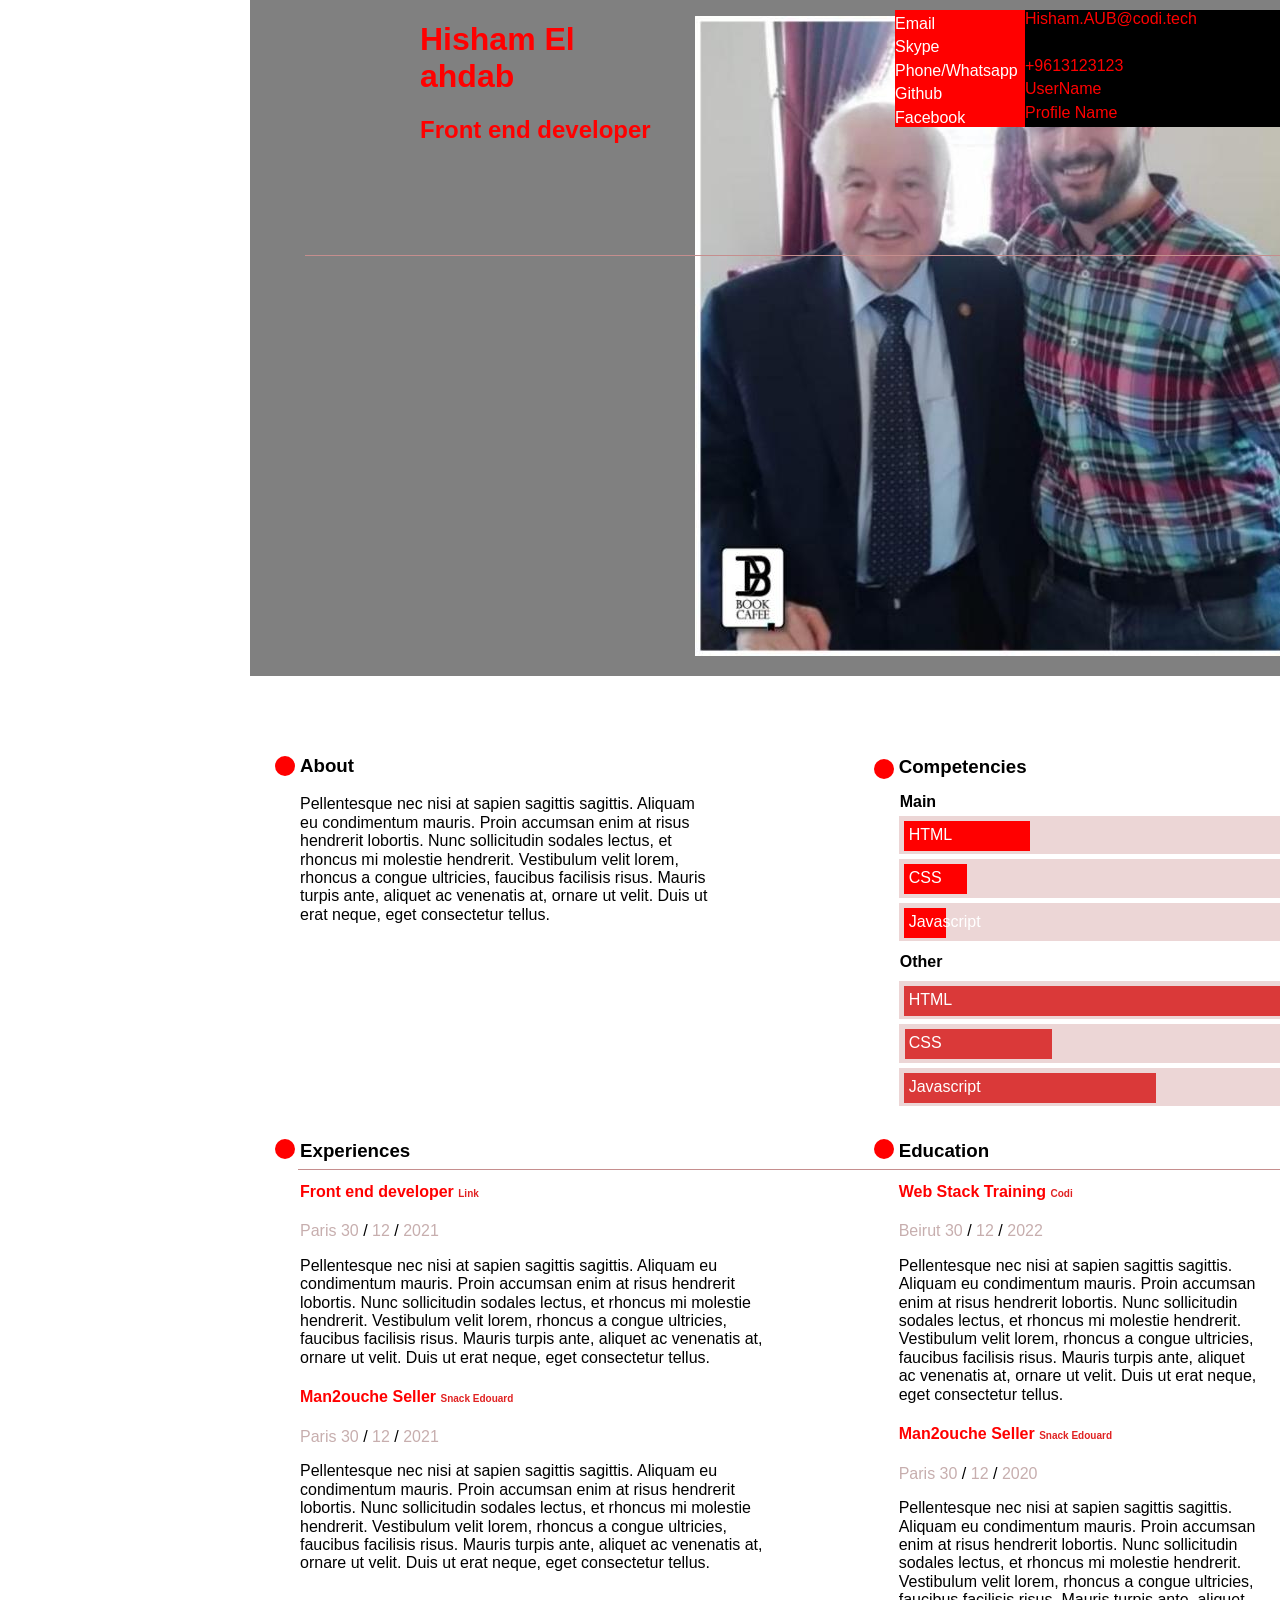
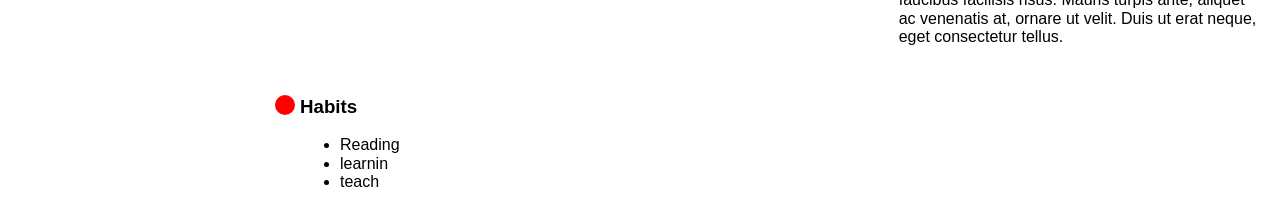
<file: public/style1/index.html>
<!DOCTYPE html>
<html lang="en">
  <head>
    <!-- Meta tags -->
    <meta http-equiv="content-type" content="text/html; charset=UTF-8" />
    <meta charset="utf-8" />
    <meta http-equiv="X-UA-Compatible" content="IE=edge,chrome=1" />
    <meta name="viewport" content="width=device-width, initial-scale=1.0" />
    <!-- /Meta tags -->

    <title>JStudent | CV</title>

    <!-- Stylesheets -->
    <link rel="stylesheet" href="normalize.css" />
    <link rel="stylesheet" href="style.css">  
    <!-- /Stylesheets -->
  </head>
  <body>
    <div id="#wrapper">
      <header>
        <div>
          <hgroup>
            <h1>Hisham El ahdab</h1>
            <h2>Front end developer</h2>
          </hgroup>
          <figure>
            <img src="../images/Hiho.jpg" alt="Student Name" />
          </figure>
        </div>
      </header>
      <div class="content">
        <section id="about">
          <h3>About</h3>
          <p>
            Pellentesque nec nisi at sapien sagittis sagittis. Aliquam eu
            condimentum mauris. Proin accumsan enim at risus hendrerit lobortis.
            Nunc sollicitudin sodales lectus, et rhoncus mi molestie hendrerit.
            Vestibulum velit lorem, rhoncus a congue ultricies, faucibus
            facilisis risus. Mauris turpis ante, aliquet ac venenatis at, ornare
            ut velit. Duis ut erat neque, eget consectetur tellus.
          </p>
        </section>
        <section id="competencies">
          <h3>Competencies</h3>
          <div class="skills skills-primary">
            <div class="skill" data-skill="5">
              <span>HTML</span>
            </div>
            <div class="skill" data-skill="3">
              <span>CSS</span>
            </div>
            <div class="skill" data-skill="1">
              <span>Javascript</span>
            </div>
          </div>
          <div class="skills skills-secondary">
            <div class="skill" data-skill="9">
              <span>HTML</span>
            </div>
            <div class="skill" data-skill="5">
              <span>CSS</span>
            </div>
            <div class="skill" data-skill="7">
              <span>Javascript</span>
            </div>
          </div>
        </section>
        <section id="experiences">
          <h3>Experiences</h3>
          <div class="experience">
            <h4>
              <span class="experience-type">Front end developer</span>
              <span class="experience-institution">Link</span>
            </h4>
            <div class="experience-details">
              <span class="experience-location">
                Paris
              </span>
              <span class="experience-date">
                <span class="day">30</span>
                <span class="experience-date-separator">/</span>
                <span class="month">12</span>
                <span class="experience-date-separator">/</span>
                <span class="year">2021</span>
              </span>
            </div>
            <p class="experience-description">
              Pellentesque nec nisi at sapien sagittis sagittis. Aliquam eu
              condimentum mauris. Proin accumsan enim at risus hendrerit
              lobortis. Nunc sollicitudin sodales lectus, et rhoncus mi molestie
              hendrerit. Vestibulum velit lorem, rhoncus a congue ultricies,
              faucibus facilisis risus. Mauris turpis ante, aliquet ac venenatis
              at, ornare ut velit. Duis ut erat neque, eget consectetur tellus.
            </p>
          </div>
          <div class="experience">
            <h4>
              <span class="experience-type">Man2ouche Seller</span>
              <span class="experience-institution">Snack Edouard</span>
            </h4>
            <div class="experience-details">
              <span class="experience-location">
                Paris
              </span>
              <span class="experience-date">
                <span class="day">30</span>
                <span class="experience-date-separator">/</span>
                <span class="month">12</span>
                <span class="experience-date-separator">/</span>
                <span class="year">2021</span>
              </span>
            </div>
            <p class="experience-description">
              Pellentesque nec nisi at sapien sagittis sagittis. Aliquam eu
              condimentum mauris. Proin accumsan enim at risus hendrerit
              lobortis. Nunc sollicitudin sodales lectus, et rhoncus mi molestie
              hendrerit. Vestibulum velit lorem, rhoncus a congue ultricies,
              faucibus facilisis risus. Mauris turpis ante, aliquet ac venenatis
              at, ornare ut velit. Duis ut erat neque, eget consectetur tellus.
            </p>
          </div>
        </section>
        <section id="education">
          <h3>Education</h3>
          <div class="experience">
            <h4>
              <span class="experience-type">Web Stack Training</span>
              <span class="experience-institution">Codi</span>
            </h4>
            <div class="experience-details">
              <span class="experience-location">
                Beirut
              </span>
              <span class="experience-date">
                <span class="day">30</span>
                <span class="experience-date-separator">/</span>
                <span class="month">12</span>
                <span class="experience-date-separator">/</span>
                <span class="year">2022</span>
              </span>
            </div>
            <p class="experience-description">
              Pellentesque nec nisi at sapien sagittis sagittis. Aliquam eu
              condimentum mauris. Proin accumsan enim at risus hendrerit
              lobortis. Nunc sollicitudin sodales lectus, et rhoncus mi molestie
              hendrerit. Vestibulum velit lorem, rhoncus a congue ultricies,
              faucibus facilisis risus. Mauris turpis ante, aliquet ac venenatis
              at, ornare ut velit. Duis ut erat neque, eget consectetur tellus.
            </p>
          </div>
          <div class="experience">
            <h4>
              <span class="experience-type">Man2ouche Seller</span>
              <span class="experience-institution">Snack Edouard</span>
            </h4>
            <div class="experience-details">
              <span class="experience-location">
                Paris
              </span>
              <span class="experience-date">
                <span class="day">30</span>
                <span class="experience-date-separator">/</span>
                <span class="month">12</span>
                <span class="experience-date-separator">/</span>
                <span class="year">2020</span>
              </span>
            </div>
            <p class="experience-description">
              Pellentesque nec nisi at sapien sagittis sagittis. Aliquam eu
              condimentum mauris. Proin accumsan enim at risus hendrerit
              lobortis. Nunc sollicitudin sodales lectus, et rhoncus mi molestie
              hendrerit. Vestibulum velit lorem, rhoncus a congue ultricies,
              faucibus facilisis risus. Mauris turpis ante, aliquet ac venenatis
              at, ornare ut velit. Duis ut erat neque, eget consectetur tellus.
            </p>
          </div>
        </section>
        <section id="hobbies">
          <h3>Habits</h3>
          <ul>
            <li>Reading </li>
            <li>learnin</li>
            <li>teach</li>
          </ul>
        </section>
        <section id="contact">
          <h3>Contact</h3>
          <div class="contacts">
            <dl class="contact contact-email">
              <dt class="contact-type">Email</dt>
              <dd class="contact-value">
                <a href="mailto:student@codi.tech">Hisham.AUB@codi.tech</a>
              </dd>
            </dl>
            <dl class="contact contact-skype">
              <dt class="contact-type">Skype</dt>
              <dd class="contact-value">first-last</dd>
            </dl>
            <dl class="contact contact-phone">
              <dt class="contact-type">Phone/Whatsapp</dt>
              <dd class="contact-value">
                <a href="tel:+96170261482">+9613123123</a>
              </dd>
            </dl>
            <dl class="contact contact-github">
              <dt class="contact-type">Github</dt>
              <dd class="contact-value">
                <a href="https://github.com/User/" target="_blank">UserName</a>
              </dd>
            </dl>
            <dl class="contact contact-facebook">
              <dt class="contact-type">Facebook</dt>
              <dd class="contact-value">
                <a href="//www.facebook.com/profileName" target="_blank"
                  >Profile Name</a
                >
              </dd>
            </dl>
          </div>
        </section>
      </div>
    </div>
  </body>
</html>
</file>
<file: public/style1/style.css>
/* start gloabl rules */

body{
  margin: 0;
  padding: 0;
  background-color: white;
  font-family: sans-serif;
  position: relative;
  margin-right: auto;
  margin-left: auto;
  width: 1500px;
  position: relative;
}

* {box-sizing: border-box}

/* end gloabl rules */


/* Start Header */


header{
  background-color: gray;
  position: relative;
  width: 75%;
  margin-left: 250px;


}
header div{
  display: flex;
  margin-left: 170px;


}

@media  (min-width:300px) and (max-width:900px){
header{
  display: flex;
  align-items: center;
  justify-content: center;
  margin: 0;
  position: relative;
}
header div{
  width: 100%;
  height: 300px;
  margin-left: 10px;
}
hgroup{
  width: 100%;

}
header img{
  position: absolute;
  top: 50%;
  left: 15%;
}



}


header div hgroup {
  color: red;

}

.content{
  width: 80%;
  margin-right: auto;
  margin-left: 300px;
  margin-top: 60px;
  display: grid;
  grid-template-columns: auto auto;
  gap: 15px;
  /* position: relative; */

}

.content::before{
  content: "";
  right: 175px;
  content: "";
  background-color: #c58e8e;
  width: 68%;
  height: 1px;
  position: absolute;
  top: 255px;
}


.content #about{
  width: 70%;
  position: relative;

}


.content #about::before{
  content: "";
  background-color: red;
  width: 20px;
  height: 20px;
  border-radius: 50%;
  position: absolute;
  top: 20px;
  left: -25px;


}



.content #competencies{
  width: 70%;
  position: relative;
  z-index: -1;
  margin-top: 85px;

}



@media  (min-width:300px) and (max-width:900px) {
  .content {
      display: grid;
      /* width: 500px; */
      grid-template-columns: auto;
      justify-content: center;
      margin-left: 28px;
      width: 490px;

    }

    .content::before{
      display: none;
    }
}

@media (min-width:300px) and (max-width:900px)  {
  body {
    width: 400px;

    }
}

#competencies h3 {

  margin-bottom: 38px;
  margin-top: -65px;

}
#competencies::before{
  content: "";
  background-color: red;
  width: 20px;
  height: 20px;
  border-radius: 50%;
  position: absolute;
  top: -62px;
  left: -25px;
}

#competencies::after{
  content: "Main";
  position: absolute;
  top: -28px;
  left: 1px;
  font-weight: 600;
}




#competencies .skills-primary .skill{
  color: white;
  margin-top: 5px;
  padding: 10px;
  background-color: #ecd6d6;
}

#competencies .skills-secondary {
  margin-top:40px;
} 

#competencies .skills-secondary::before {
  content: "Other";
  position: absolute;
  top: 132px;
  left: 1px;
  font-weight: 600;

} 

#competencies .skills-secondary .skill{
  color: white;
  margin-top: 5px;
  padding: 10px;
  background-color: #ecd6d6;
}

div .skill {
  position: relative;
  z-index: 1;
}



[data-skill="5"] span::before{
  content: "";
  position: absolute;
  width: 30%;
  height: 30px;
  background-color: red;
  margin-top: -5px;
  color: white;
  z-index: -1;
  margin-left: -5px;

}



[data-skill="3"]::before {
  content: "";
  position: absolute;
  width: 15%;
  height: 30px;
  background-color: red;
  margin-top: -5px;
  color: white;
  z-index: -1;
  margin-left: -5px;

} 




.skills-secondary [data-skill="5"] span::before {
  content: "";
  position: absolute;
  width: 35%;
  height: 30px;
  background-color: rgb(218, 57, 57);
  margin-top: -5px;
  color: white;
  z-index: -1;
  margin-left: -4px;
  margin-right: 50px;

} 



[data-skill="1"]::before {
  content: "";
  position: absolute;
  width: 10%;
  height: 30px;
  background-color: red;
  margin-top: -5px;
  color: white;
  z-index: -1;
  margin-left: -5px;


}


[data-skill="9"]::before {
  content: "";
  position: absolute;
  width: 90%;
  height: 30px;
  background-color: #da3939;
  margin-top: -5px;
  color: white;
  z-index: -1;
  margin-left: -5px;


}


[data-skill="7"]::before {
  content: "";
  position: absolute;
  width: 60%;
  height: 30px;
  background-color: #da3939;
  margin-top: -5px;
  color: white;
  z-index: -1;
  margin-left: -5px;


} 


#experiences{
  width: 80%;
  position: relative;
}
#experiences::after{
  content: "";
  left: -2px;
  content: "";
  background-color: #c58e8e;
  width: 218%;
  height: 1px;
  position: absolute;
  top: 48px;
}

#experiences .experience-type {
color: red;
}


#experiences .experience-institution{
  color: #e02121;
  font-size: 10px;
}

#experiences .experience-details{
  color: #c7aeae;
}

#experiences .experience-date-separator{
  color: black;
}


#experiences::before{
  content: "";
  background-color: red;
  width: 20px;
  height: 20px;
  border-radius: 50%;
  position: absolute;
  top: 18px;
  left: -25px;
}

#education{
  width: 60%;
  position: relative;
}

#education .experience-type{
  color: red;
}

#education::before{

  content: "";
  background-color: red;
  width: 20px;
  height: 20px;
  border-radius: 50%;
  position: absolute;
  top: 18px;
  left: -25px;
}


#education .experience-institution{
  color: #e02121;
  font-size: 10px;
}

#education .experience-date{
  color: #c7aeae;
}

#education .experience-location{
  color: #c7aeae;
}


#education .experience-date-separator{
  color: black;
}

#hobbies{
  position: relative;
}
#hobbies::before{
  content: "";
  background-color: red;
  width: 20px;
  height: 20px;
  border-radius: 50%;
  position: absolute;
  top: 18px;
  left: -25px;
}




#contact{
  width: 400px;
  background-color: red;
  position: absolute;
  top: 10px;
  right: 205px;

}

/* and (max-width:900px) */


@media  (min-width:300px) and (max-width:900px)  {
#hobbies{
  position: relative;
  margin-top: 10px;
  margin-bottom: 20px;
}  

#contact .contact-value{
  display: inline !important ;
}
#contact  h3 {
  color: black;
  display: inline !important ;
  top: -50px;
  position: absolute;
} 

#contact{
  position: absolute;
  top: 100%;
  width: 100px;
  left: 15px;
  margin-left: 10px;
}

#contact::before{
  content: "";
  background-color: red;
  width: 20px;
  height: 20px;
  border-radius: 50%;
  position: absolute;
  top: -30px;
  left: -22px;
}

#contact .contact .contact-value{
  color: black;
  background-color: white;
  margin: 0;

}

.contact-email::before{
  display: none;
}
}


.contact{
  padding: 0px;
  display: flex;
  align-items: center;
  justify-content: center;
  margin: 0;
  width:fit-content;

}




#contact  h3 {
  display: none;
}

.contact-email::before{
  content: "";
  width: 350px;
  height: 27px;
  background-color: black;
  position: absolute;
  top: 20px;
  left: 130px;


}



#contact .contact-value {
  margin: 0;
  background-color: black;
  width: 350px;
  color: red;
  margin-left: 20px;
  padding-right: 50px;
  padding-bottom: 5px;


}


#contact .contact-value a{
  color: red;
  text-decoration: none;

}


.contact-type {
  color: white;
  width: 110px;
}

.contact dt {
  margin-top: 5px;
}
.contact-skype .contact-value{
  display: none;
}

.contact-email{
  margin: 0;
  padding: 0;
}
</file>
